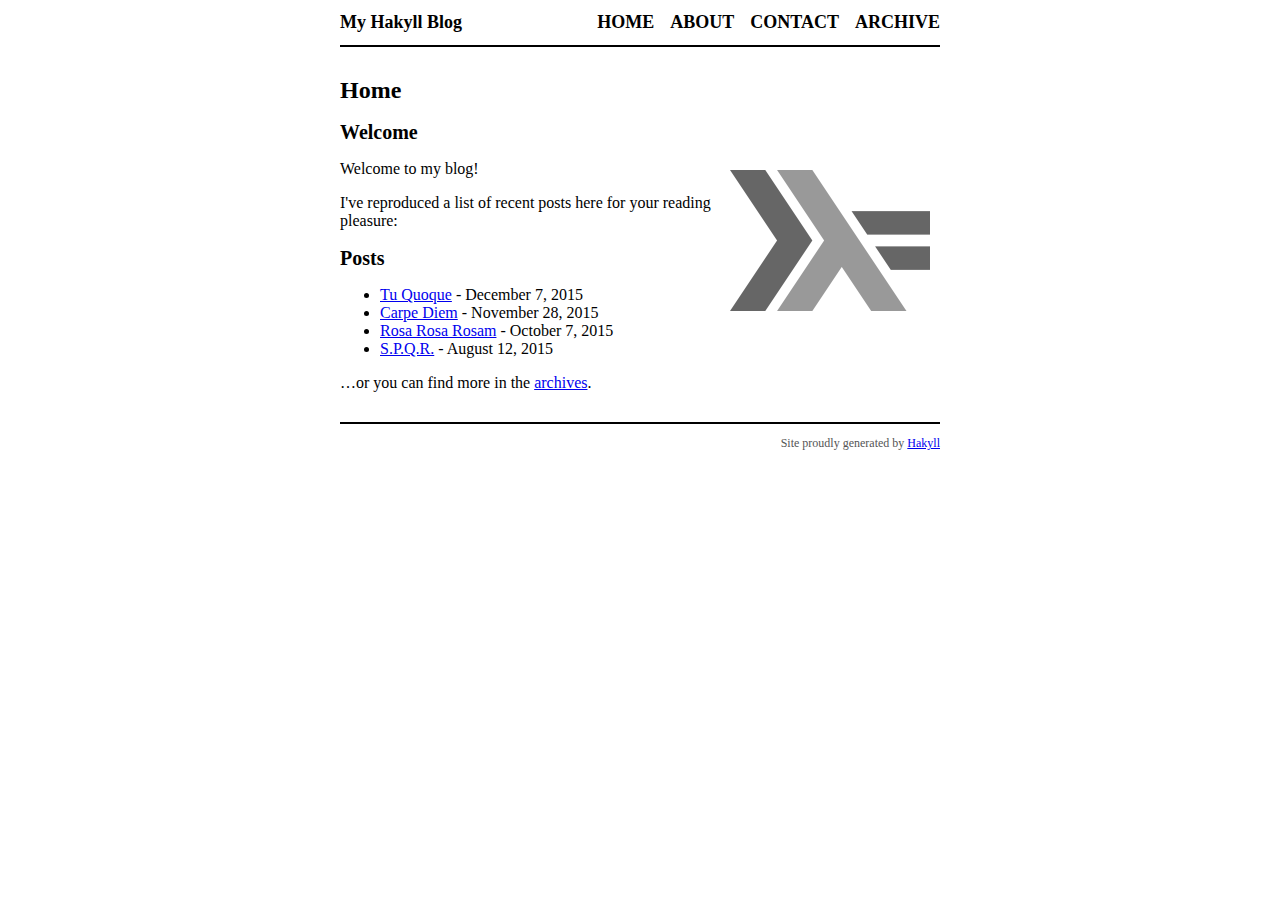
<file: _site/index.html>
<!doctype html>
<html lang="en">
    <head>
        <meta charset="utf-8">
        <meta http-equiv="x-ua-compatible" content="ie=edge">
        <meta name="viewport" content="width=device-width, initial-scale=1">
        <title>My Hakyll Blog - Home</title>
        <link rel="stylesheet" href="./css/default.css" />
    </head>
    <body>
        <header>
            <div class="logo">
                <a href="./">My Hakyll Blog</a>
            </div>
            <nav>
                <a href="./">Home</a>
                <a href="./about.html">About</a>
                <a href="./contact.html">Contact</a>
                <a href="./archive.html">Archive</a>
            </nav>
        </header>

        <main role="main">
            <h1>Home</h1>
            <h2>Welcome</h2>

<img src="./images/haskell-logo.png" style="float: right; margin: 10px;" />

<p>Welcome to my blog!</p>

<p>I've reproduced a list of recent posts here for your reading pleasure:</p>

<h2>Posts</h2>
<ul>
    
        <li>
            <a href="./posts/2015-12-07-tu-quoque.html">Tu Quoque</a> - December  7, 2015
        </li>
    
        <li>
            <a href="./posts/2015-11-28-carpe-diem.html">Carpe Diem</a> - November 28, 2015
        </li>
    
        <li>
            <a href="./posts/2015-10-07-rosa-rosa-rosam.html">Rosa Rosa Rosam</a> - October  7, 2015
        </li>
    
        <li>
            <a href="./posts/2015-08-12-spqr.html">S.P.Q.R.</a> - August 12, 2015
        </li>
    
</ul>


<p>…or you can find more in the <a href="./archive.html">archives</a>.</p>

        </main>

        <footer>
            Site proudly generated by
            <a href="http://jaspervdj.be/hakyll">Hakyll</a>
        </footer>
    </body>
</html>
</file>
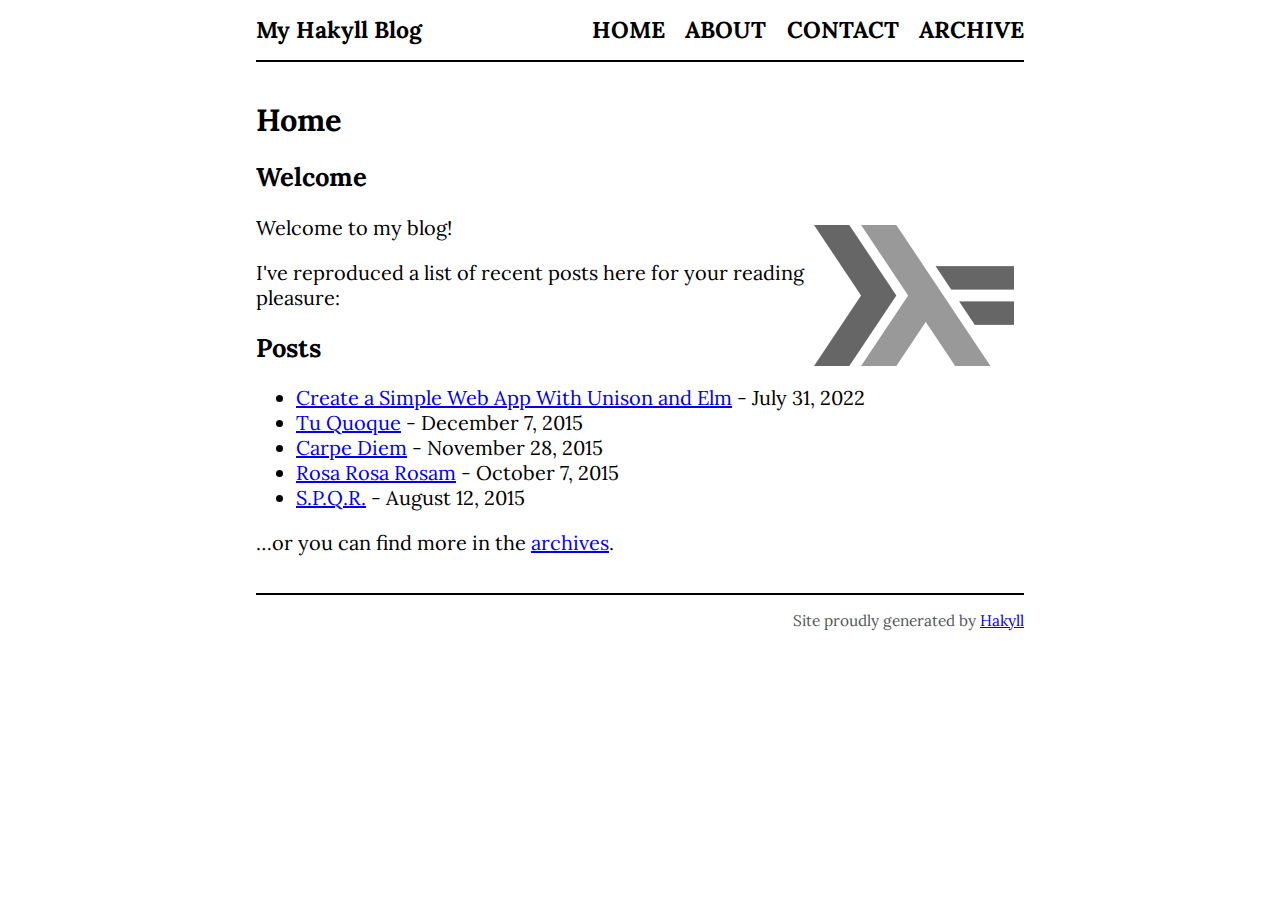
<file: docs/index.html>
<!doctype html>
<html lang="en">
    <head>
        <meta charset="utf-8">
        <meta http-equiv="x-ua-compatible" content="ie=edge">
        <meta name="viewport" content="width=device-width, initial-scale=1">
        <title>My Hakyll Blog - Home</title>
        <link rel="stylesheet" href="./css/default.css" />
        <link rel="stylesheet" href="./css/syntax.css" />
        <link rel="preconnect" href="https://fonts.googleapis.com">
        <link rel="preconnect" href="https://fonts.gstatic.com" crossorigin>
        <link href="https://fonts.googleapis.com/css2?family=Lora&display=swap" rel="stylesheet"> 
        <link href="https://fonts.googleapis.com/css2?family=DM+Mono&display=swap" rel="stylesheet"> 
        <style>
            body {
            
              font-family: 'Lora', sans-serif;
              font-size: 20px;
            }
            div.sourceCode {
                font-family: 'DM Mono', monospace;
                font-size: 16px;
                margin-left: 20px;
            }
            code {
                font-family: 'DM Mono', monospace;
                font-size: 16px;
            }
        </style>
    </head>
    <body>
        <header>
            <div class="logo">
                <a href="./">My Hakyll Blog</a>
            </div>
            <nav>
                <a href="./">Home</a>
                <a href="./about.html">About</a>
                <a href="./contact.html">Contact</a>
                <a href="./archive.html">Archive</a>
            </nav>
        </header>

        <main role="main">
            <h1>Home</h1>
            <h2>Welcome</h2>

<img src="./images/haskell-logo.png" style="float: right; margin: 10px;" />

<p>Welcome to my blog!</p>

<p>I've reproduced a list of recent posts here for your reading pleasure:</p>

<h2>Posts</h2>
<ul>
    
        <li>
            <a href="./posts/2022-07-31-unison-elm-web-app.html">Create a Simple Web App With Unison and Elm</a> - July 31, 2022
        </li>
    
        <li>
            <a href="./posts/2015-12-07-tu-quoque.html">Tu Quoque</a> - December  7, 2015
        </li>
    
        <li>
            <a href="./posts/2015-11-28-carpe-diem.html">Carpe Diem</a> - November 28, 2015
        </li>
    
        <li>
            <a href="./posts/2015-10-07-rosa-rosa-rosam.html">Rosa Rosa Rosam</a> - October  7, 2015
        </li>
    
        <li>
            <a href="./posts/2015-08-12-spqr.html">S.P.Q.R.</a> - August 12, 2015
        </li>
    
</ul>


<p>…or you can find more in the <a href="./archive.html">archives</a>.</p>

        </main>

        <footer>
            Site proudly generated by
            <a href="http://jaspervdj.be/hakyll">Hakyll</a>
        </footer>
    </body>
</html>
</file>
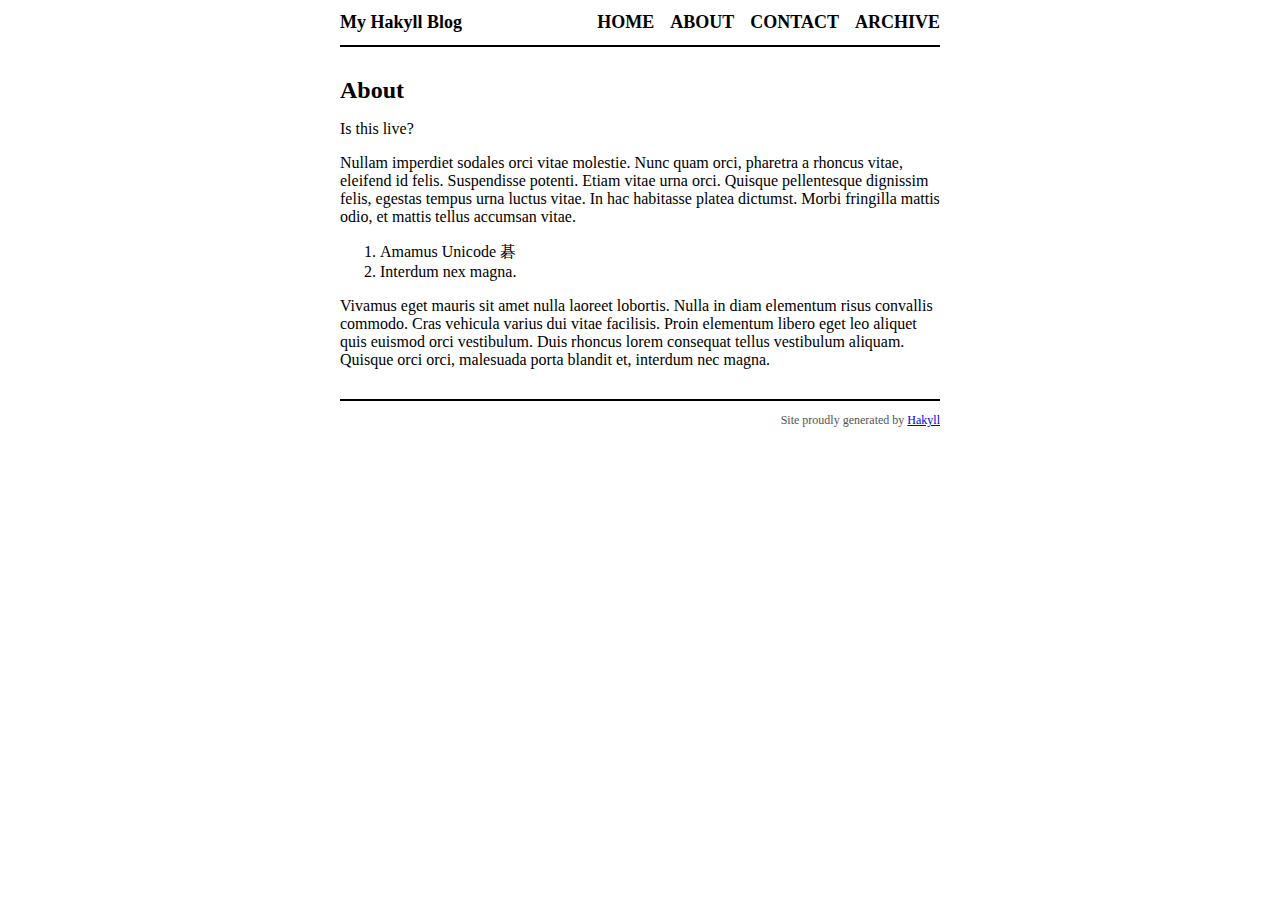
<file: _site/about.html>
<!doctype html>
<html lang="en">
    <head>
        <meta charset="utf-8">
        <meta http-equiv="x-ua-compatible" content="ie=edge">
        <meta name="viewport" content="width=device-width, initial-scale=1">
        <title>My Hakyll Blog - About</title>
        <link rel="stylesheet" href="./css/default.css" />
    </head>
    <body>
        <header>
            <div class="logo">
                <a href="./">My Hakyll Blog</a>
            </div>
            <nav>
                <a href="./">Home</a>
                <a href="./about.html">About</a>
                <a href="./contact.html">Contact</a>
                <a href="./archive.html">Archive</a>
            </nav>
        </header>

        <main role="main">
            <h1>About</h1>
            <p>Is this live?</p>
<p>Nullam imperdiet sodales orci vitae molestie. Nunc quam orci, pharetra a
rhoncus vitae, eleifend id felis. Suspendisse potenti. Etiam vitae urna orci.
Quisque pellentesque dignissim felis, egestas tempus urna luctus vitae. In hac
habitasse platea dictumst. Morbi fringilla mattis odio, et mattis tellus
accumsan vitae.</p>
<ol type="1">
<li>Amamus Unicode 碁</li>
<li>Interdum nex magna.</li>
</ol>
<p>Vivamus eget mauris sit amet nulla laoreet lobortis. Nulla in diam elementum
risus convallis commodo. Cras vehicula varius dui vitae facilisis. Proin
elementum libero eget leo aliquet quis euismod orci vestibulum. Duis rhoncus
lorem consequat tellus vestibulum aliquam. Quisque orci orci, malesuada porta
blandit et, interdum nec magna.</p>
        </main>

        <footer>
            Site proudly generated by
            <a href="http://jaspervdj.be/hakyll">Hakyll</a>
        </footer>
    </body>
</html>
</file>
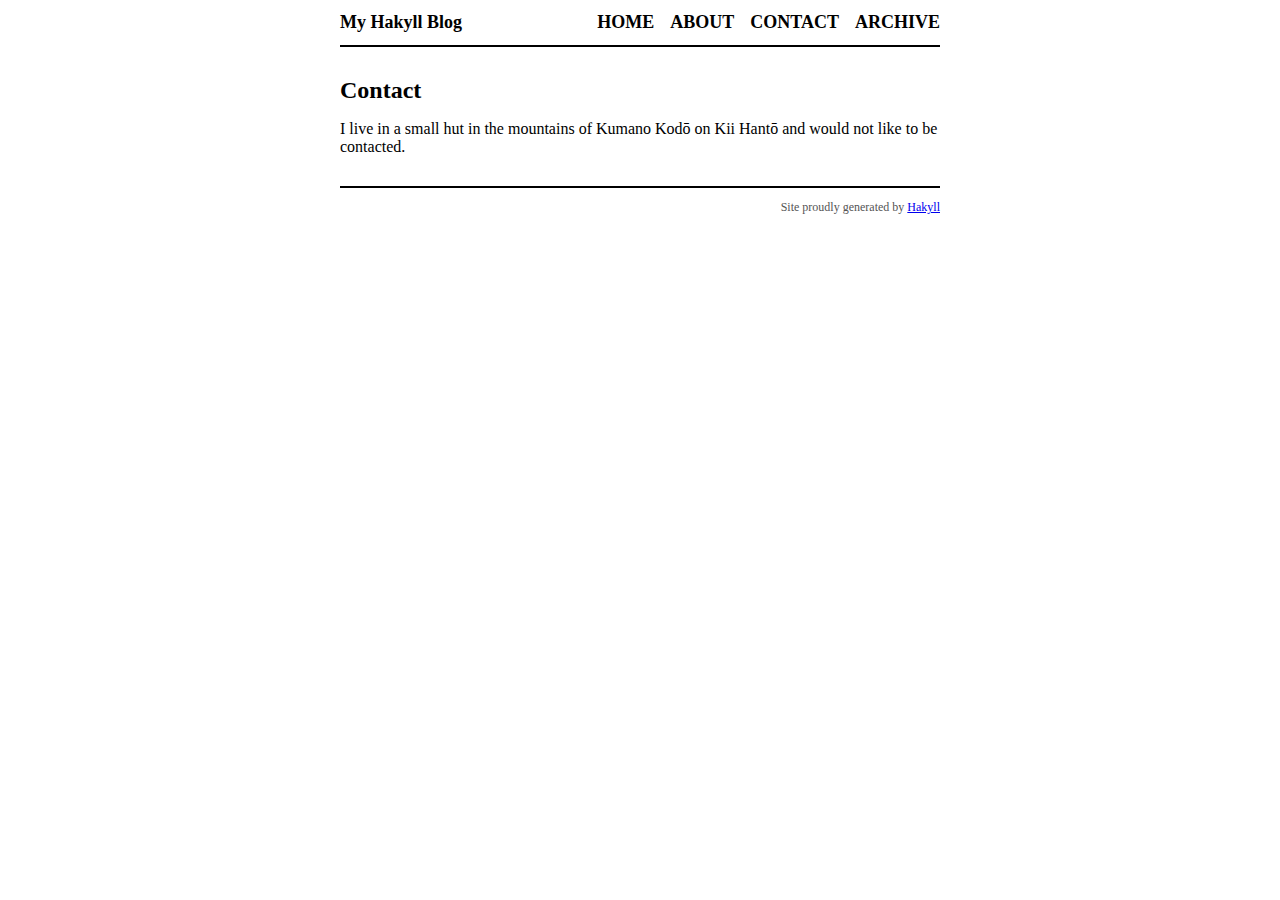
<file: _site/contact.html>
<!doctype html>
<html lang="en">
    <head>
        <meta charset="utf-8">
        <meta http-equiv="x-ua-compatible" content="ie=edge">
        <meta name="viewport" content="width=device-width, initial-scale=1">
        <title>My Hakyll Blog - Contact</title>
        <link rel="stylesheet" href="./css/default.css" />
    </head>
    <body>
        <header>
            <div class="logo">
                <a href="./">My Hakyll Blog</a>
            </div>
            <nav>
                <a href="./">Home</a>
                <a href="./about.html">About</a>
                <a href="./contact.html">Contact</a>
                <a href="./archive.html">Archive</a>
            </nav>
        </header>

        <main role="main">
            <h1>Contact</h1>
            <p>I live in a small hut in the mountains of Kumano Kodō on Kii Hantō and would not
like to be contacted.</p>
        </main>

        <footer>
            Site proudly generated by
            <a href="http://jaspervdj.be/hakyll">Hakyll</a>
        </footer>
    </body>
</html>
</file>
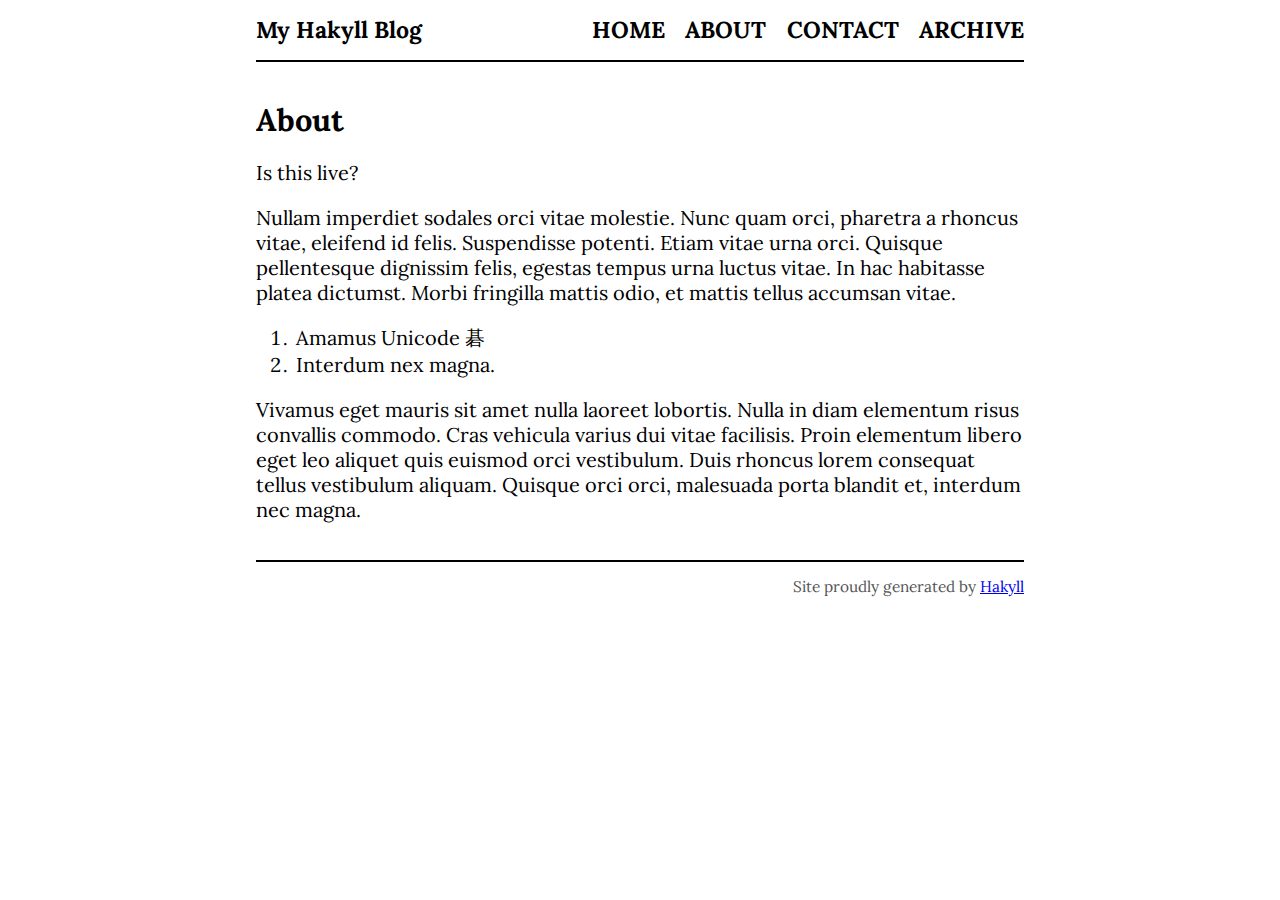
<file: docs/about.html>
<!doctype html>
<html lang="en">
    <head>
        <meta charset="utf-8">
        <meta http-equiv="x-ua-compatible" content="ie=edge">
        <meta name="viewport" content="width=device-width, initial-scale=1">
        <title>My Hakyll Blog - About</title>
        <link rel="stylesheet" href="./css/default.css" />
        <link rel="stylesheet" href="./css/syntax.css" />
        <link rel="preconnect" href="https://fonts.googleapis.com">
        <link rel="preconnect" href="https://fonts.gstatic.com" crossorigin>
        <link href="https://fonts.googleapis.com/css2?family=Lora&display=swap" rel="stylesheet"> 
        <link href="https://fonts.googleapis.com/css2?family=DM+Mono&display=swap" rel="stylesheet"> 
        <style>
            body {
            
              font-family: 'Lora', sans-serif;
              font-size: 20px;
            }
            div.sourceCode {
                font-family: 'DM Mono', monospace;
                font-size: 16px;
                margin-left: 20px;
            }
            code {
                font-family: 'DM Mono', monospace;
                font-size: 16px;
            }
        </style>
    </head>
    <body>
        <header>
            <div class="logo">
                <a href="./">My Hakyll Blog</a>
            </div>
            <nav>
                <a href="./">Home</a>
                <a href="./about.html">About</a>
                <a href="./contact.html">Contact</a>
                <a href="./archive.html">Archive</a>
            </nav>
        </header>

        <main role="main">
            <h1>About</h1>
            <p>Is this live?</p>
<p>Nullam imperdiet sodales orci vitae molestie. Nunc quam orci, pharetra a
rhoncus vitae, eleifend id felis. Suspendisse potenti. Etiam vitae urna orci.
Quisque pellentesque dignissim felis, egestas tempus urna luctus vitae. In hac
habitasse platea dictumst. Morbi fringilla mattis odio, et mattis tellus
accumsan vitae.</p>
<ol type="1">
<li>Amamus Unicode 碁</li>
<li>Interdum nex magna.</li>
</ol>
<p>Vivamus eget mauris sit amet nulla laoreet lobortis. Nulla in diam elementum
risus convallis commodo. Cras vehicula varius dui vitae facilisis. Proin
elementum libero eget leo aliquet quis euismod orci vestibulum. Duis rhoncus
lorem consequat tellus vestibulum aliquam. Quisque orci orci, malesuada porta
blandit et, interdum nec magna.</p>
        </main>

        <footer>
            Site proudly generated by
            <a href="http://jaspervdj.be/hakyll">Hakyll</a>
        </footer>
    </body>
</html>
</file>
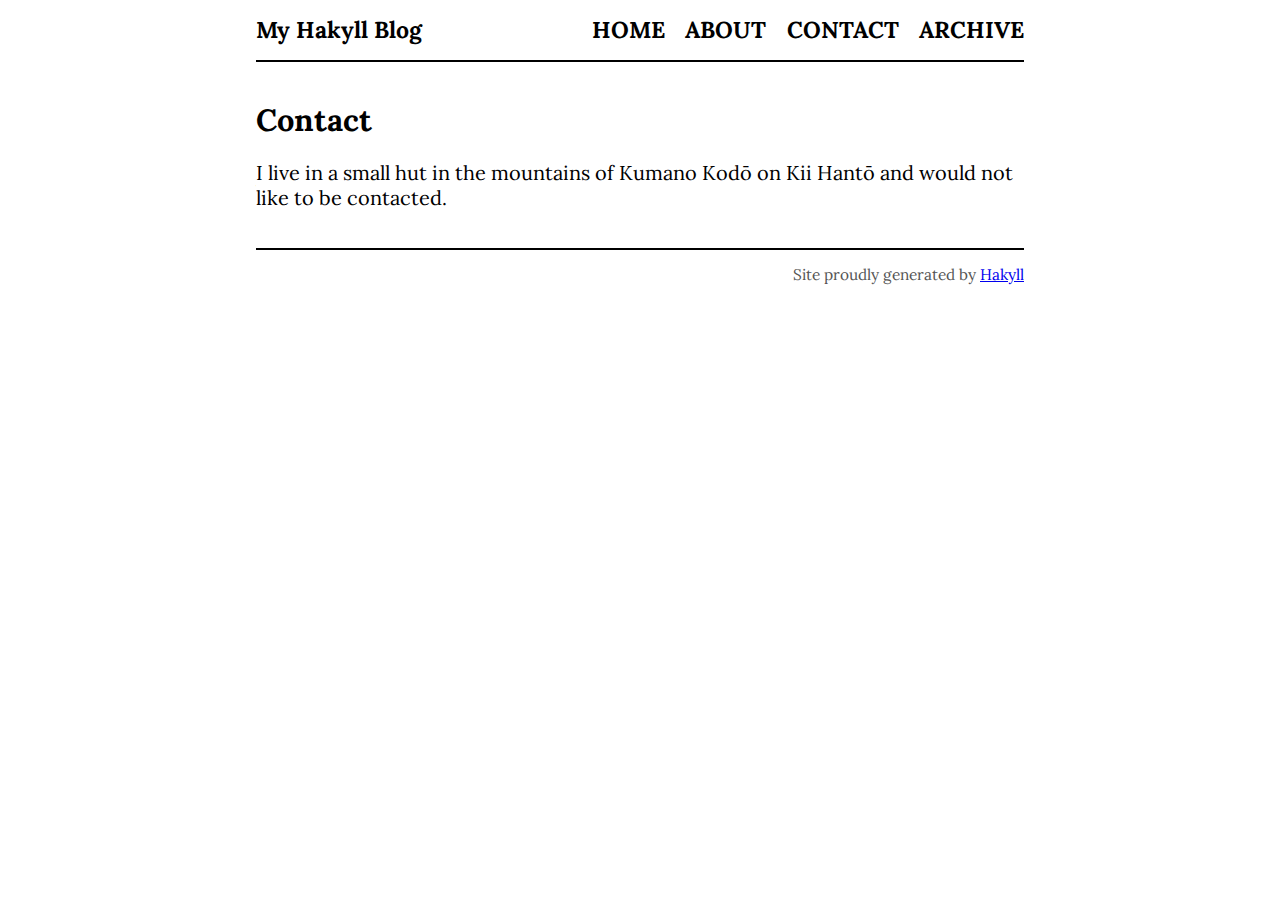
<file: docs/contact.html>
<!doctype html>
<html lang="en">
    <head>
        <meta charset="utf-8">
        <meta http-equiv="x-ua-compatible" content="ie=edge">
        <meta name="viewport" content="width=device-width, initial-scale=1">
        <title>My Hakyll Blog - Contact</title>
        <link rel="stylesheet" href="./css/default.css" />
        <link rel="stylesheet" href="./css/syntax.css" />
        <link rel="preconnect" href="https://fonts.googleapis.com">
        <link rel="preconnect" href="https://fonts.gstatic.com" crossorigin>
        <link href="https://fonts.googleapis.com/css2?family=Lora&display=swap" rel="stylesheet"> 
        <link href="https://fonts.googleapis.com/css2?family=DM+Mono&display=swap" rel="stylesheet"> 
        <style>
            body {
            
              font-family: 'Lora', sans-serif;
              font-size: 20px;
            }
            div.sourceCode {
                font-family: 'DM Mono', monospace;
                font-size: 16px;
                margin-left: 20px;
            }
            code {
                font-family: 'DM Mono', monospace;
                font-size: 16px;
            }
        </style>
    </head>
    <body>
        <header>
            <div class="logo">
                <a href="./">My Hakyll Blog</a>
            </div>
            <nav>
                <a href="./">Home</a>
                <a href="./about.html">About</a>
                <a href="./contact.html">Contact</a>
                <a href="./archive.html">Archive</a>
            </nav>
        </header>

        <main role="main">
            <h1>Contact</h1>
            <p>I live in a small hut in the mountains of Kumano Kodō on Kii Hantō and would not
like to be contacted.</p>
        </main>

        <footer>
            Site proudly generated by
            <a href="http://jaspervdj.be/hakyll">Hakyll</a>
        </footer>
    </body>
</html>
</file>
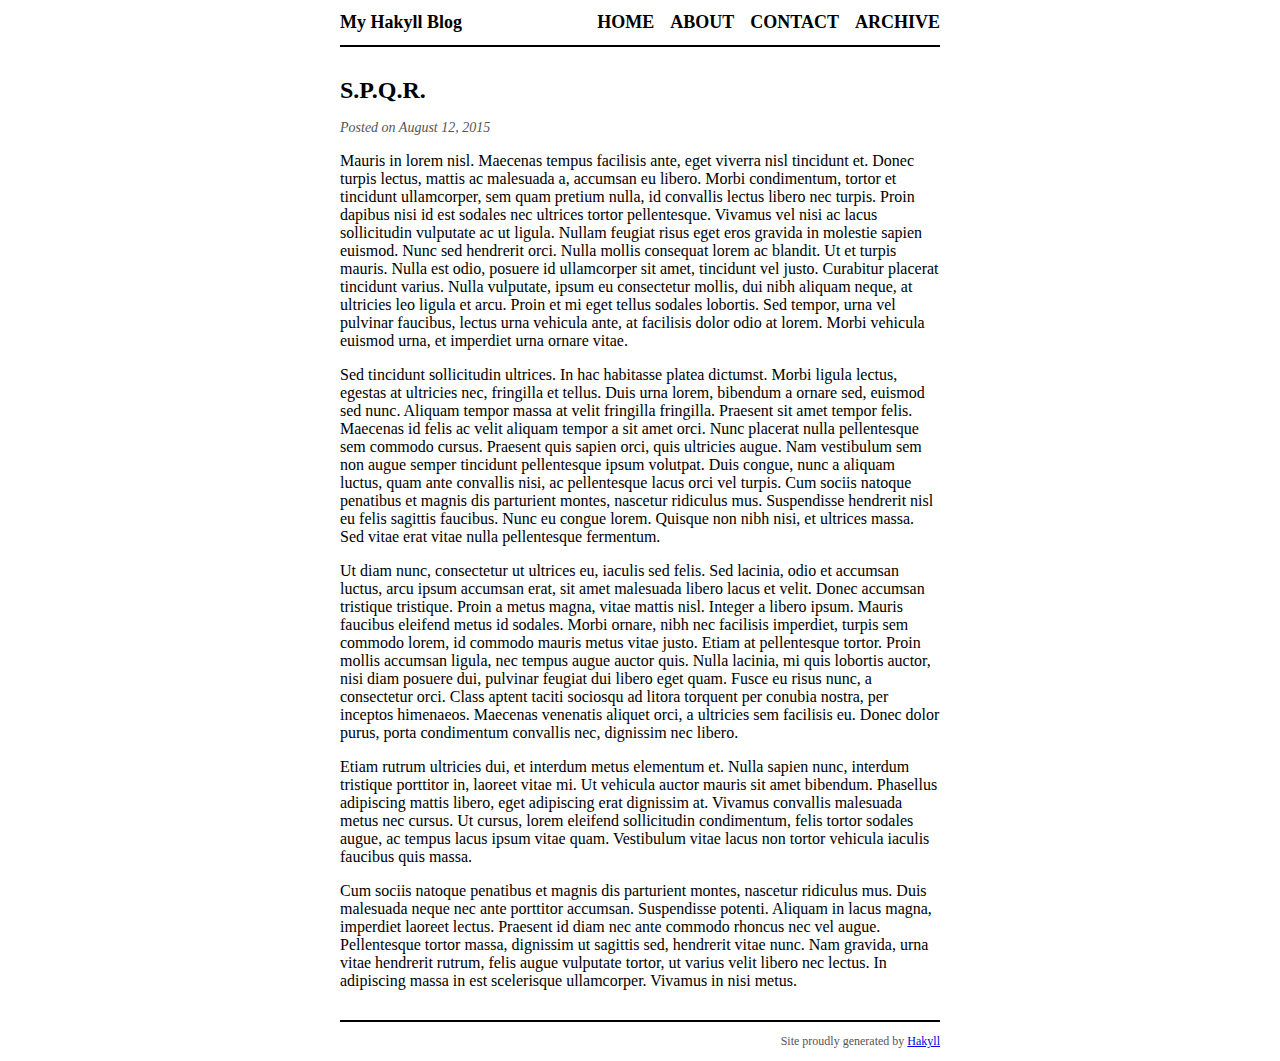
<file: _site/posts/2015-08-12-spqr.html>
<!doctype html>
<html lang="en">
    <head>
        <meta charset="utf-8">
        <meta http-equiv="x-ua-compatible" content="ie=edge">
        <meta name="viewport" content="width=device-width, initial-scale=1">
        <title>My Hakyll Blog - S.P.Q.R.</title>
        <link rel="stylesheet" href="../css/default.css" />
    </head>
    <body>
        <header>
            <div class="logo">
                <a href="../">My Hakyll Blog</a>
            </div>
            <nav>
                <a href="../">Home</a>
                <a href="../about.html">About</a>
                <a href="../contact.html">Contact</a>
                <a href="../archive.html">Archive</a>
            </nav>
        </header>

        <main role="main">
            <h1>S.P.Q.R.</h1>
            <article>
    <section class="header">
        Posted on August 12, 2015
        
    </section>
    <section>
        <p>Mauris in lorem nisl. Maecenas tempus facilisis ante, eget viverra nisl
tincidunt et. Donec turpis lectus, mattis ac malesuada a, accumsan eu libero.
Morbi condimentum, tortor et tincidunt ullamcorper, sem quam pretium nulla, id
convallis lectus libero nec turpis. Proin dapibus nisi id est sodales nec
ultrices tortor pellentesque. Vivamus vel nisi ac lacus sollicitudin vulputate
ac ut ligula. Nullam feugiat risus eget eros gravida in molestie sapien euismod.
Nunc sed hendrerit orci. Nulla mollis consequat lorem ac blandit. Ut et turpis
mauris. Nulla est odio, posuere id ullamcorper sit amet, tincidunt vel justo.
Curabitur placerat tincidunt varius. Nulla vulputate, ipsum eu consectetur
mollis, dui nibh aliquam neque, at ultricies leo ligula et arcu. Proin et mi
eget tellus sodales lobortis. Sed tempor, urna vel pulvinar faucibus, lectus
urna vehicula ante, at facilisis dolor odio at lorem. Morbi vehicula euismod
urna, et imperdiet urna ornare vitae.</p>
<p>Sed tincidunt sollicitudin ultrices. In hac habitasse platea dictumst. Morbi
ligula lectus, egestas at ultricies nec, fringilla et tellus. Duis urna lorem,
bibendum a ornare sed, euismod sed nunc. Aliquam tempor massa at velit fringilla
fringilla. Praesent sit amet tempor felis. Maecenas id felis ac velit aliquam
tempor a sit amet orci. Nunc placerat nulla pellentesque sem commodo cursus.
Praesent quis sapien orci, quis ultricies augue. Nam vestibulum sem non augue
semper tincidunt pellentesque ipsum volutpat. Duis congue, nunc a aliquam
luctus, quam ante convallis nisi, ac pellentesque lacus orci vel turpis. Cum
sociis natoque penatibus et magnis dis parturient montes, nascetur ridiculus
mus. Suspendisse hendrerit nisl eu felis sagittis faucibus. Nunc eu congue
lorem. Quisque non nibh nisi, et ultrices massa. Sed vitae erat vitae nulla
pellentesque fermentum.</p>
<p>Ut diam nunc, consectetur ut ultrices eu, iaculis sed felis. Sed lacinia, odio
et accumsan luctus, arcu ipsum accumsan erat, sit amet malesuada libero lacus et
velit. Donec accumsan tristique tristique. Proin a metus magna, vitae mattis
nisl. Integer a libero ipsum. Mauris faucibus eleifend metus id sodales. Morbi
ornare, nibh nec facilisis imperdiet, turpis sem commodo lorem, id commodo
mauris metus vitae justo. Etiam at pellentesque tortor. Proin mollis accumsan
ligula, nec tempus augue auctor quis. Nulla lacinia, mi quis lobortis auctor,
nisi diam posuere dui, pulvinar feugiat dui libero eget quam. Fusce eu risus
nunc, a consectetur orci. Class aptent taciti sociosqu ad litora torquent per
conubia nostra, per inceptos himenaeos. Maecenas venenatis aliquet orci, a
ultricies sem facilisis eu. Donec dolor purus, porta condimentum convallis nec,
dignissim nec libero.</p>
<p>Etiam rutrum ultricies dui, et interdum metus elementum et. Nulla sapien nunc,
interdum tristique porttitor in, laoreet vitae mi. Ut vehicula auctor mauris sit
amet bibendum. Phasellus adipiscing mattis libero, eget adipiscing erat
dignissim at. Vivamus convallis malesuada metus nec cursus. Ut cursus, lorem
eleifend sollicitudin condimentum, felis tortor sodales augue, ac tempus lacus
ipsum vitae quam. Vestibulum vitae lacus non tortor vehicula iaculis faucibus
quis massa.</p>
<p>Cum sociis natoque penatibus et magnis dis parturient montes, nascetur ridiculus
mus. Duis malesuada neque nec ante porttitor accumsan. Suspendisse potenti.
Aliquam in lacus magna, imperdiet laoreet lectus. Praesent id diam nec ante
commodo rhoncus nec vel augue. Pellentesque tortor massa, dignissim ut sagittis
sed, hendrerit vitae nunc. Nam gravida, urna vitae hendrerit rutrum, felis augue
vulputate tortor, ut varius velit libero nec lectus. In adipiscing massa in est
scelerisque ullamcorper. Vivamus in nisi metus.</p>
    </section>
</article>

        </main>

        <footer>
            Site proudly generated by
            <a href="http://jaspervdj.be/hakyll">Hakyll</a>
        </footer>
    </body>
</html>
</file>
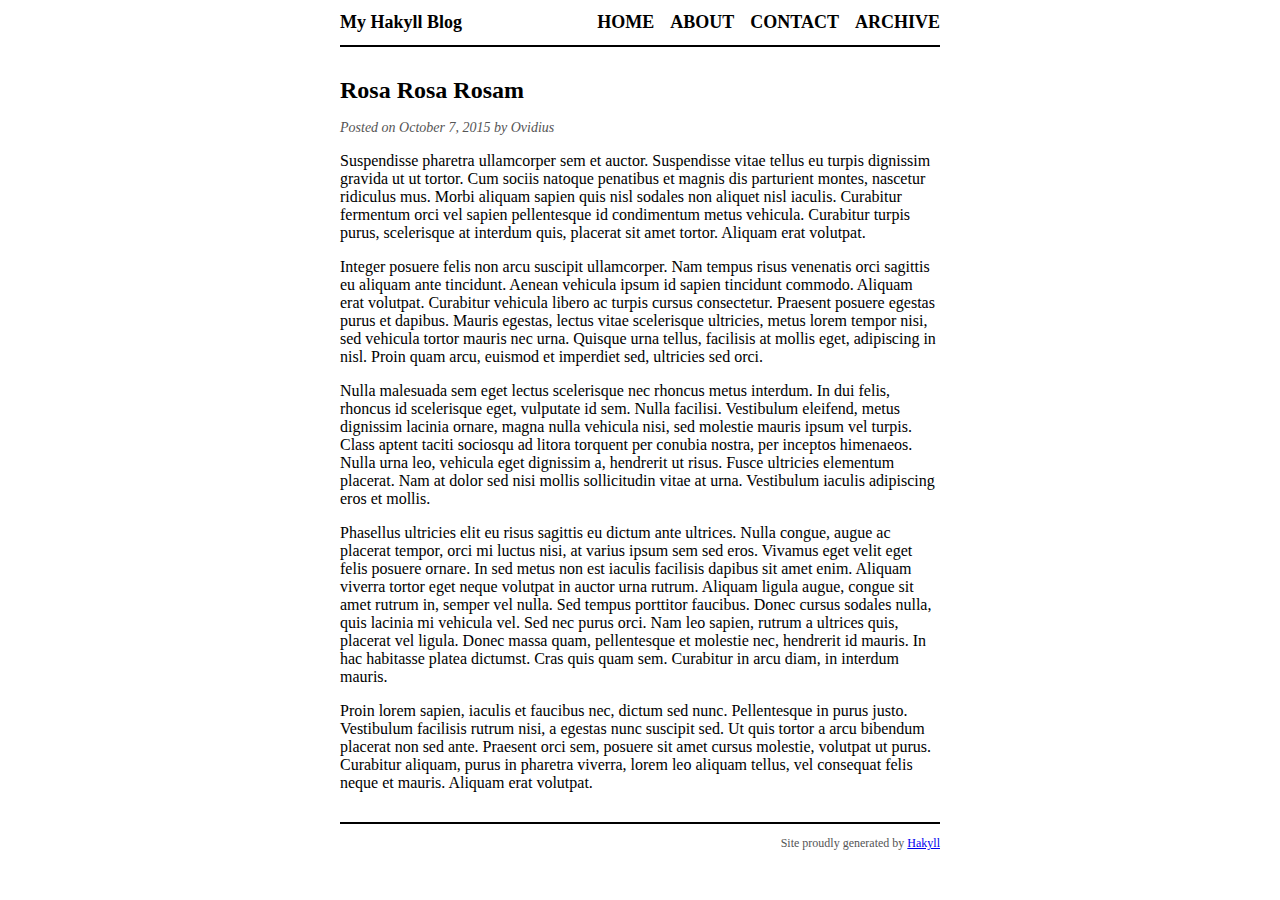
<file: _site/posts/2015-10-07-rosa-rosa-rosam.html>
<!doctype html>
<html lang="en">
    <head>
        <meta charset="utf-8">
        <meta http-equiv="x-ua-compatible" content="ie=edge">
        <meta name="viewport" content="width=device-width, initial-scale=1">
        <title>My Hakyll Blog - Rosa Rosa Rosam</title>
        <link rel="stylesheet" href="../css/default.css" />
    </head>
    <body>
        <header>
            <div class="logo">
                <a href="../">My Hakyll Blog</a>
            </div>
            <nav>
                <a href="../">Home</a>
                <a href="../about.html">About</a>
                <a href="../contact.html">Contact</a>
                <a href="../archive.html">Archive</a>
            </nav>
        </header>

        <main role="main">
            <h1>Rosa Rosa Rosam</h1>
            <article>
    <section class="header">
        Posted on October  7, 2015
        
            by Ovidius
        
    </section>
    <section>
        <p>Suspendisse pharetra ullamcorper sem et auctor. Suspendisse vitae tellus eu
turpis dignissim gravida ut ut tortor. Cum sociis natoque penatibus et magnis
dis parturient montes, nascetur ridiculus mus. Morbi aliquam sapien quis nisl
sodales non aliquet nisl iaculis. Curabitur fermentum orci vel sapien
pellentesque id condimentum metus vehicula. Curabitur turpis purus, scelerisque
at interdum quis, placerat sit amet tortor. Aliquam erat volutpat.</p>
<p>Integer posuere felis non arcu suscipit ullamcorper. Nam tempus risus venenatis
orci sagittis eu aliquam ante tincidunt. Aenean vehicula ipsum id sapien
tincidunt commodo. Aliquam erat volutpat. Curabitur vehicula libero ac turpis
cursus consectetur. Praesent posuere egestas purus et dapibus. Mauris egestas,
lectus vitae scelerisque ultricies, metus lorem tempor nisi, sed vehicula tortor
mauris nec urna. Quisque urna tellus, facilisis at mollis eget, adipiscing in
nisl. Proin quam arcu, euismod et imperdiet sed, ultricies sed orci.</p>
<p>Nulla malesuada sem eget lectus scelerisque nec rhoncus metus interdum. In dui
felis, rhoncus id scelerisque eget, vulputate id sem. Nulla facilisi. Vestibulum
eleifend, metus dignissim lacinia ornare, magna nulla vehicula nisi, sed
molestie mauris ipsum vel turpis. Class aptent taciti sociosqu ad litora
torquent per conubia nostra, per inceptos himenaeos. Nulla urna leo, vehicula
eget dignissim a, hendrerit ut risus. Fusce ultricies elementum placerat. Nam at
dolor sed nisi mollis sollicitudin vitae at urna. Vestibulum iaculis adipiscing
eros et mollis.</p>
<p>Phasellus ultricies elit eu risus sagittis eu dictum ante ultrices. Nulla
congue, augue ac placerat tempor, orci mi luctus nisi, at varius ipsum sem sed
eros. Vivamus eget velit eget felis posuere ornare. In sed metus non est iaculis
facilisis dapibus sit amet enim. Aliquam viverra tortor eget neque volutpat in
auctor urna rutrum. Aliquam ligula augue, congue sit amet rutrum in, semper vel
nulla. Sed tempus porttitor faucibus. Donec cursus sodales nulla, quis lacinia
mi vehicula vel. Sed nec purus orci. Nam leo sapien, rutrum a ultrices quis,
placerat vel ligula. Donec massa quam, pellentesque et molestie nec, hendrerit
id mauris. In hac habitasse platea dictumst. Cras quis quam sem. Curabitur in
arcu diam, in interdum mauris.</p>
<p>Proin lorem sapien, iaculis et faucibus nec, dictum sed nunc. Pellentesque in
purus justo. Vestibulum facilisis rutrum nisi, a egestas nunc suscipit sed. Ut
quis tortor a arcu bibendum placerat non sed ante. Praesent orci sem, posuere
sit amet cursus molestie, volutpat ut purus. Curabitur aliquam, purus in
pharetra viverra, lorem leo aliquam tellus, vel consequat felis neque et mauris.
Aliquam erat volutpat.</p>
    </section>
</article>

        </main>

        <footer>
            Site proudly generated by
            <a href="http://jaspervdj.be/hakyll">Hakyll</a>
        </footer>
    </body>
</html>
</file>
<file: _site/css/default.css>
html{font-size:62.5%}body{font-size:1.6rem;color:#000}header{border-bottom:0.2rem solid #000}nav{text-align:right}nav a{font-size:1.8rem;font-weight:bold;color:black;text-decoration:none;text-transform:uppercase}footer{margin-top:3rem;padding:1.2rem 0;border-top:0.2rem solid #000;font-size:1.2rem;color:#555}h1{font-size:2.4rem}h2{font-size:2rem}article .header{font-size:1.4rem;font-style:italic;color:#555}.logo a{font-weight:bold;color:#000;text-decoration:none}@media (max-width:319px){body{width:90%;margin:0;padding:0 5%}header{margin:4.2rem 0}nav{margin:0 auto 3rem;text-align:center}footer{text-align:center}.logo{text-align:center;margin:1rem auto 3rem}.logo a{font-size:2.4rem}nav a{display:block;line-height:1.6}}@media (min-width:320px){body{width:90%;margin:0;padding:0 5%}header{margin:4.2rem 0}nav{margin:0 auto 3rem;text-align:center}footer{text-align:center}.logo{text-align:center;margin:1rem auto 3rem}.logo a{font-size:2.4rem}nav a{display:inline;margin:0 0.6rem}}@media (min-width:640px){body{width:60rem;margin:0 auto;padding:0}header{margin:0 0 3rem;padding:1.2rem 0}nav{margin:0;text-align:right}nav a{margin:0 0 0 1.2rem;display:inline}footer{text-align:right}.logo{margin:0;text-align:left}.logo a{float:left;font-size:1.8rem}}
</file>
<file: docs/css/default.css>
html{font-size:80%}body{font-size:1.6rem;color:#000}header{border-bottom:0.2rem solid #000}nav{text-align:right}nav a{font-size:1.8rem;font-weight:bold;color:black;text-decoration:none;text-transform:uppercase}footer{margin-top:3rem;padding:1.2rem 0;border-top:0.2rem solid #000;font-size:1.2rem;color:#555}h1{font-size:2.4rem}h2{font-size:2rem}article .header{font-size:1.4rem;font-style:italic;color:#555}.logo a{font-weight:bold;color:#000;text-decoration:none}@media (max-width:319px){body{width:90%;margin:0;padding:0 5%}header{margin:4.2rem 0}nav{margin:0 auto 3rem;text-align:center}footer{text-align:center}.logo{text-align:center;margin:1rem auto 3rem}.logo a{font-size:2.4rem}nav a{display:block;line-height:1.6}}@media (min-width:320px){body{width:90%;margin:0;padding:0 5%}header{margin:4.2rem 0}nav{margin:0 auto 3rem;text-align:center}footer{text-align:center}.logo{text-align:center;margin:1rem auto 3rem}.logo a{font-size:2.4rem}nav a{display:inline;margin:0 0.6rem}}@media (min-width:640px){body{width:60rem;margin:0 auto;padding:0}header{margin:0 0 3rem;padding:1.2rem 0}nav{margin:0;text-align:right}nav a{margin:0 0 0 1.2rem;display:inline}footer{text-align:right}.logo{margin:0;text-align:left}.logo a{float:left;font-size:1.8rem}}
</file>
<file: docs/css/syntax.css>
pre > code.sourceCode { white-space: pre; position: relative; }
pre > code.sourceCode > span { display: inline-block; line-height: 1.25; }
pre > code.sourceCode > span:empty { height: 1.2em; }
.sourceCode { overflow: visible; }
code.sourceCode > span { color: inherit; text-decoration: inherit; }
div.sourceCode { margin: 1em 0; }
pre.sourceCode { margin: 0; }
@media screen {
div.sourceCode { overflow: auto; }
}
@media print {
pre > code.sourceCode { white-space: pre-wrap; }
pre > code.sourceCode > span { text-indent: -5em; padding-left: 5em; }
}
pre.numberSource code
  { counter-reset: source-line 0; }
pre.numberSource code > span
  { position: relative; left: -4em; counter-increment: source-line; }
pre.numberSource code > span > a:first-child::before
  { content: counter(source-line);
    position: relative; left: -1em; text-align: right; vertical-align: baseline;
    border: none; display: inline-block;
    -webkit-touch-callout: none; -webkit-user-select: none;
    -khtml-user-select: none; -moz-user-select: none;
    -ms-user-select: none; user-select: none;
    padding: 0 4px; width: 4em;
    color: #aaaaaa;
  }
pre.numberSource { margin-left: 3em; border-left: 1px solid #aaaaaa;  padding-left: 4px; }
div.sourceCode
  {   }
@media screen {
pre > code.sourceCode > span > a:first-child::before { text-decoration: underline; }
}
code span.al { color: #ff0000; } /* Alert */
code span.an { color: #008000; } /* Annotation */
code span.at { } /* Attribute */
code span.bu { } /* BuiltIn */
code span.cf { color: #0000ff; } /* ControlFlow */
code span.ch { color: #008080; } /* Char */
code span.cn { } /* Constant */
code span.co { color: #008000; } /* Comment */
code span.cv { color: #008000; } /* CommentVar */
code span.do { color: #008000; } /* Documentation */
code span.er { color: #ff0000; font-weight: bold; } /* Error */
code span.ex { } /* Extension */
code span.im { } /* Import */
code span.in { color: #008000; } /* Information */
code span.kw { color: #0000ff; } /* Keyword */
code span.op { } /* Operator */
code span.ot { color: #ff4000; } /* Other */
code span.pp { color: #ff4000; } /* Preprocessor */
code span.sc { color: #008080; } /* SpecialChar */
code span.ss { color: #008080; } /* SpecialString */
code span.st { color: #008080; } /* String */
code span.va { } /* Variable */
code span.vs { color: #008080; } /* VerbatimString */
code span.wa { color: #008000; font-weight: bold; } /* Warning */
</file>
